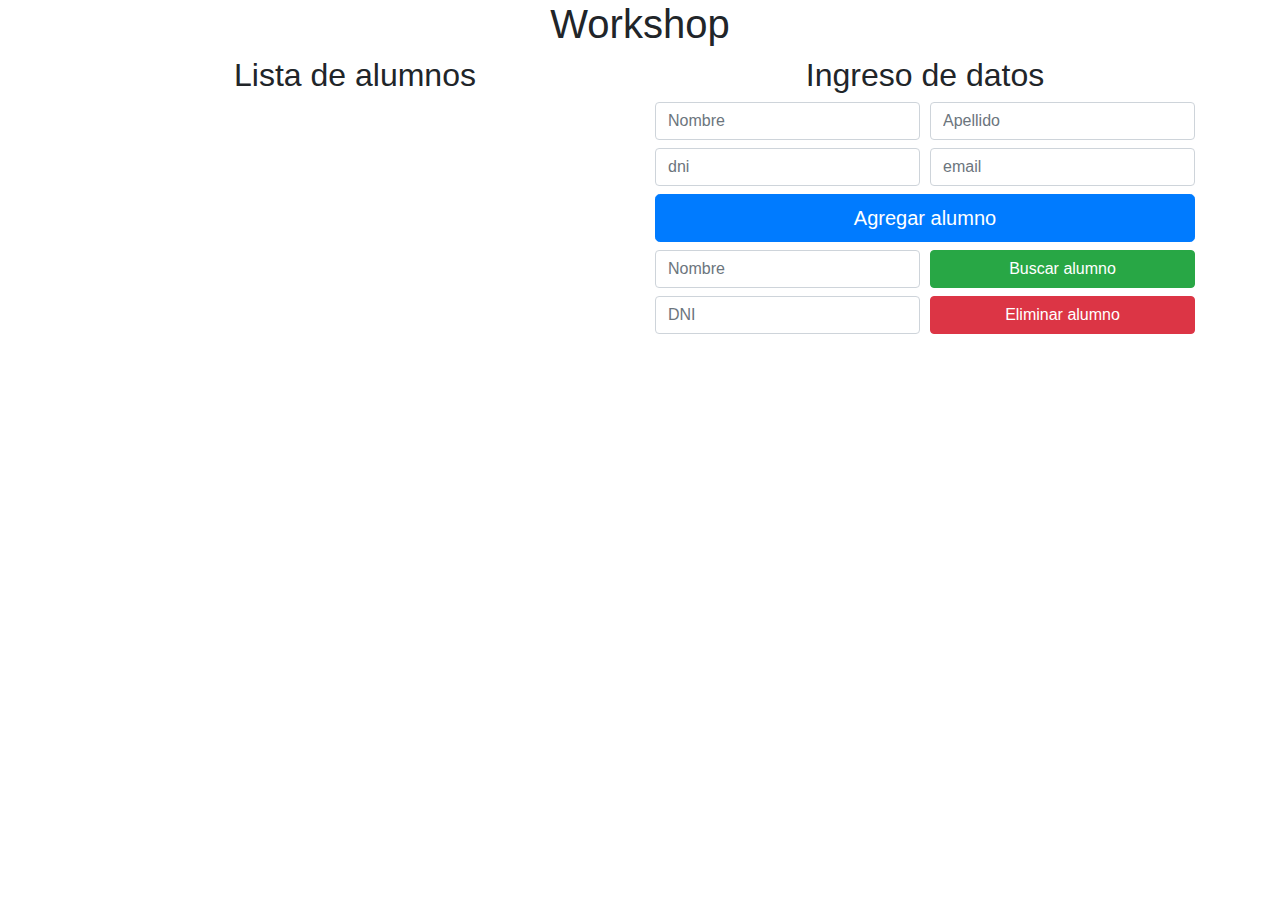
<file: 1/index.html>
<!DOCTYPE html>
<html lang="es">

<head>
    <meta charset="UTF-8">
    <meta name="viewport" content="width=device-width, initial-scale=1.0">
    <meta http-equiv="X-UA-Compatible" content="ie=edge">
    <title>clase01</title>
    <link rel="stylesheet" href="https://stackpath.bootstrapcdn.com/bootstrap/4.3.1/css/bootstrap.min.css"
        integrity="sha384-ggOyR0iXCbMQv3Xipma34MD+dH/1fQ784/j6cY/iJTQUOhcWr7x9JvoRxT2MZw1T" crossorigin="anonymous">
    <link rel="stylesheet" href="main.css">

    
</head>

<body>
    <div class="container text-center">
        <h1>Workshop</h1>
        <div class="row">
            <div class="col">
                <h2>Lista de alumnos</h2>
                <form>
                    <ul id="listStudents" class="list-group"></ul>
                </form>
            </div>

            <div class="col">
                <div>
                    <h2>Ingreso de datos</h2>
                    <form>
                        <div class="form-row">
                            <div class="col">
                                <input type="text" class="form-control" placeholder="Nombre" id=firstName>
                            </div>
                            <div class="col">
                                <input type="text" class="form-control" placeholder="Apellido" id="lastName">
                            </div>
                        </div>
                    </form>
                    <form class="mt-2 mb-2">
                        <div class="form-row">
                            <div class="col">
                                <input type="text" class="form-control" placeholder="dni" id="dni">
                            </div>
                            <div class="col">
                                <input type="text" class="form-control" placeholder="email" id="email">
                            </div>
                        </div>
                    </form>
                </div>
                <button type="submit" class="btn btn-primary btn-lg btn-block" id="addStudentButton">Agregar
                    alumno</button>
                <form class="mt-2 mb-2">
                    <div class="form-row">
                        <div class="col">
                            <input type="text" class="form-control" placeholder="Nombre">
                        </div>
                        <div class="col">
                            <button type="button" class="btn btn-success btn btn-block" id="searchButton">Buscar alumno</button>
                        </div>
                    </div>
                </form>
                <form>
                    <div class="form-row">
                        <div class="col">
                            <input type="text" class="form-control" placeholder="DNI">
                        </div>
                        <div class="col">
                            <button type="button" class="btn btn-danger btn btn-block">Eliminar alumno</button>
                        </div>
                    </div>
                </form>
            </div>
        </div>


        <script src="main.js"></script>
        <script src="https://code.jquery.com/jquery-3.3.1.slim.min.js"
            integrity="sha384-q8i/X+965DzO0rT7abK41JStQIAqVgRVzpbzo5smXKp4YfRvH+8abtTE1Pi6jizo"
            crossorigin="anonymous"></script>
        <script src="https://cdnjs.cloudflare.com/ajax/libs/popper.js/1.14.7/umd/popper.min.js"
            integrity="sha384-UO2eT0CpHqdSJQ6hJty5KVphtPhzWj9WO1clHTMGa3JDZwrnQq4sF86dIHNDz0W1"
            crossorigin="anonymous"></script>
        <script src="https://stackpath.bootstrapcdn.com/bootstrap/4.3.1/js/bootstrap.min.js"
            integrity="sha384-JjSmVgyd0p3pXB1rRibZUAYoIIy6OrQ6VrjIEaFf/nJGzIxFDsf4x0xIM+B07jRM"
            crossorigin="anonymous"></script>
</body>

</html>
</file>
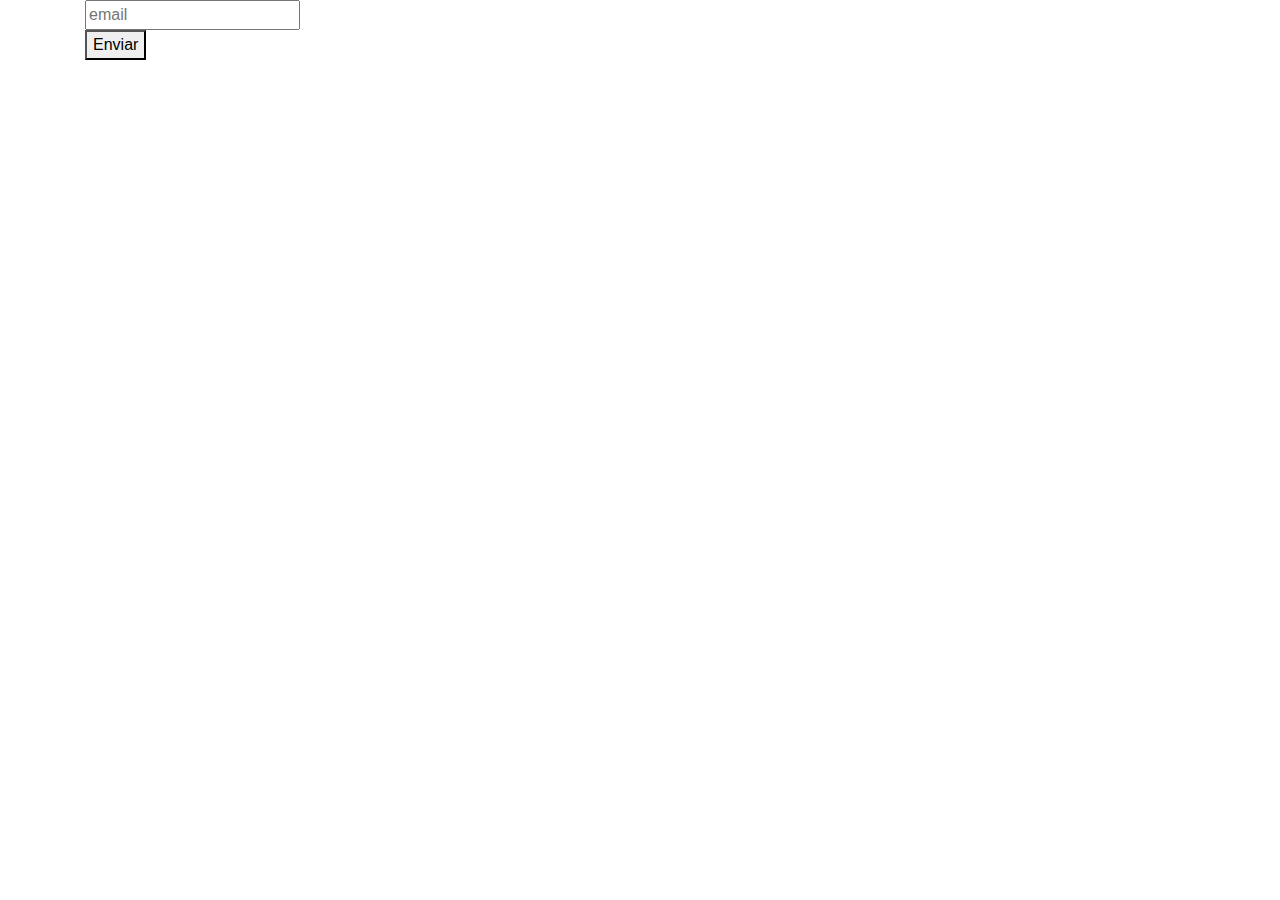
<file: 11/index.html>
<!DOCTYPE html>
<html lang="en">

<head>
    <meta charset="UTF-8">
    <meta name="viewport" content="width=device-width, initial-scale=1.0">
    <meta http-equiv="X-UA-Compatible" content="ie=edge">
    <script src="https://code.jquery.com/jquery-3.4.0.min.js"></script>
    <title>Document</title>
    <link rel="stylesheet" href="https://stackpath.bootstrapcdn.com/bootstrap/4.3.1/css/bootstrap.min.css"
        integrity="sha384-ggOyR0iXCbMQv3Xipma34MD+dH/1fQ784/j6cY/iJTQUOhcWr7x9JvoRxT2MZw1T" crossorigin="anonymous">
</head>

<body>
    <div class="container">
        <div>
            <input type="text" placeholder="email" id="inputText">
        </div>
        <button type="button" id="sendEmail">Enviar</button>
    </div>
    <script src="main.js"></script>
    <script src="https://code.jquery.com/jquery-3.3.1.slim.min.js"
        integrity="sha384-q8i/X+965DzO0rT7abK41JStQIAqVgRVzpbzo5smXKp4YfRvH+8abtTE1Pi6jizo"
        crossorigin="anonymous"></script>
    <script src="https://cdnjs.cloudflare.com/ajax/libs/popper.js/1.14.7/umd/popper.min.js"
        integrity="sha384-UO2eT0CpHqdSJQ6hJty5KVphtPhzWj9WO1clHTMGa3JDZwrnQq4sF86dIHNDz0W1"
        crossorigin="anonymous"></script>
    <script src="https://stackpath.bootstrapcdn.com/bootstrap/4.3.1/js/bootstrap.min.js"
        integrity="sha384-JjSmVgyd0p3pXB1rRibZUAYoIIy6OrQ6VrjIEaFf/nJGzIxFDsf4x0xIM+B07jRM"
        crossorigin="anonymous"></script>
</body>

</html>
</file>
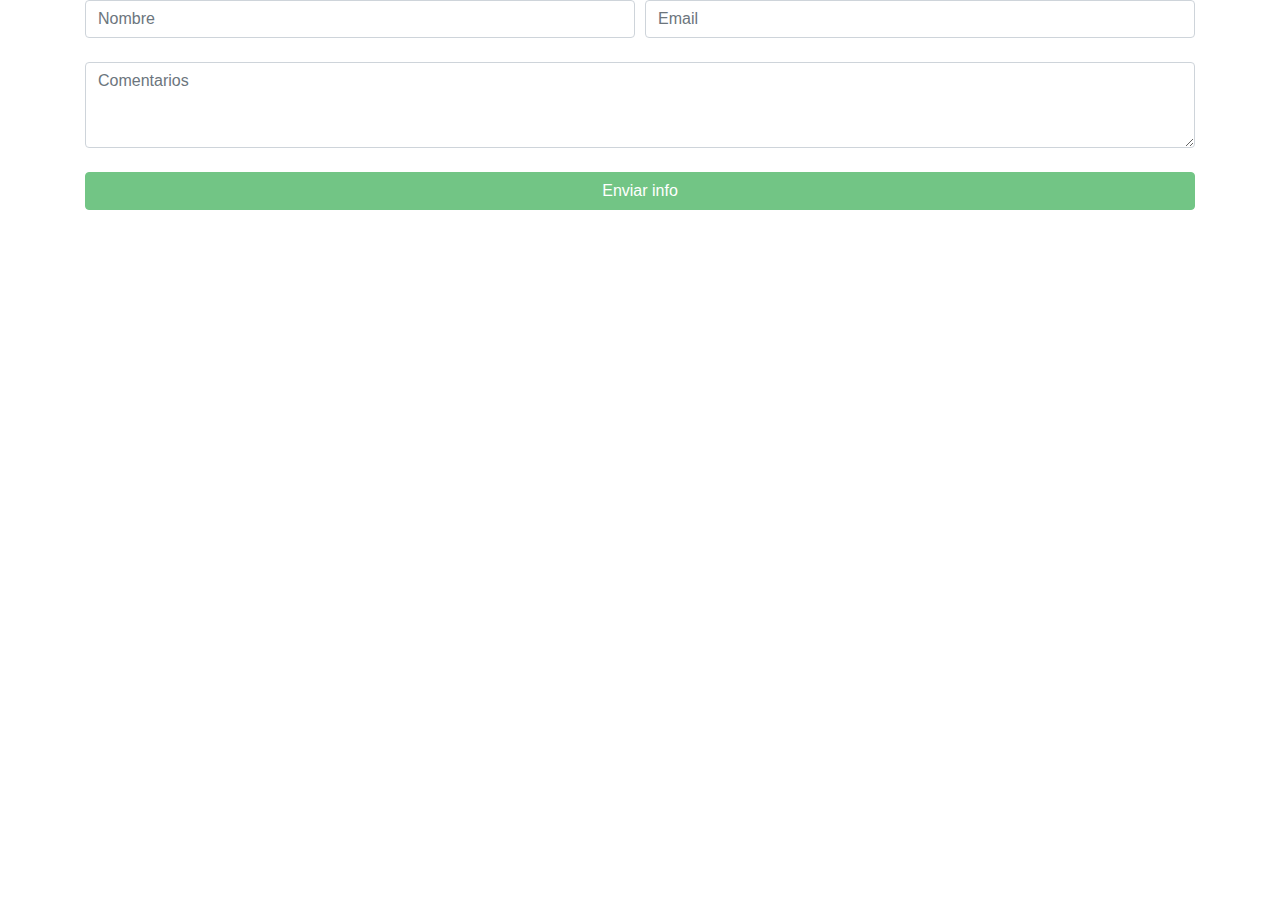
<file: 12/index.html>
<!DOCTYPE html>
<html lang="es">

<head>
    <meta charset="UTF-8">
    <meta name="viewport" content="width=device-width, initial-scale=1.0">
    <meta http-equiv="X-UA-Compatible" content="ie=edge">
    <title>Desafio-12</title>
    <script src="https://code.jquery.com/jquery-3.4.0.min.js"></script>
    <script src="https://cdnjs.cloudflare.com/ajax/libs/popper.js/1.12.9/umd/popper.min.js"
        integrity="sha384-ApNbgh9B+Y1QKtv3Rn7W3mgPxhU9K/ScQsAP7hUibX39j7fakFPskvXusvfa0b4Q"
        crossorigin="anonymous"></script>
    <link rel="stylesheet" href="https://maxcdn.bootstrapcdn.com/bootstrap/4.0.0/css/bootstrap.min.css"
        integrity="sha384-Gn5384xqQ1aoWXA+058RXPxPg6fy4IWvTNh0E263XmFcJlSAwiGgFAW/dAiS6JXm" crossorigin="anonymous">
    <script src="https://maxcdn.bootstrapcdn.com/bootstrap/4.0.0/js/bootstrap.min.js"
        integrity="sha384-JZR6Spejh4U02d8jOt6vLEHfe/JQGiRRSQQxSfFWpi1MquVdAyjUar5+76PVCmYl"
        crossorigin="anonymous"></script>
</head>

<body>
    <div class="container">
        <form>
            <div class="form-row">
                <div class="form-group col-md-6">
                    <label for="firstName" style="width: 100%">
                        <input type="text" class="form-control" id="firstName" placeholder="Nombre">
                    </label>
                </div>
                <div class="form-group col-md-6">
                    <label for="email" style="width: 100%">
                        <input type="email" class="form-control" id="email" placeholder="Email">
                    </label>
                </div>
            </div>
            <div class="form-row">
                <div class="form-group col-md-12">
                    <label for="comments" style="width: 100%">
                        <textarea class="form-control" id="text" placeholder="Comentarios" rows="3"></textarea>
                    </label>
                </div>
            </div>
            <button type="submit" class="btn btn-success" style="width: 100%" disabled id="submitButton">Enviar
                info</button>
        </form>
    </div>
    <script src="main.js"></script>
</body>

</html>
</file>
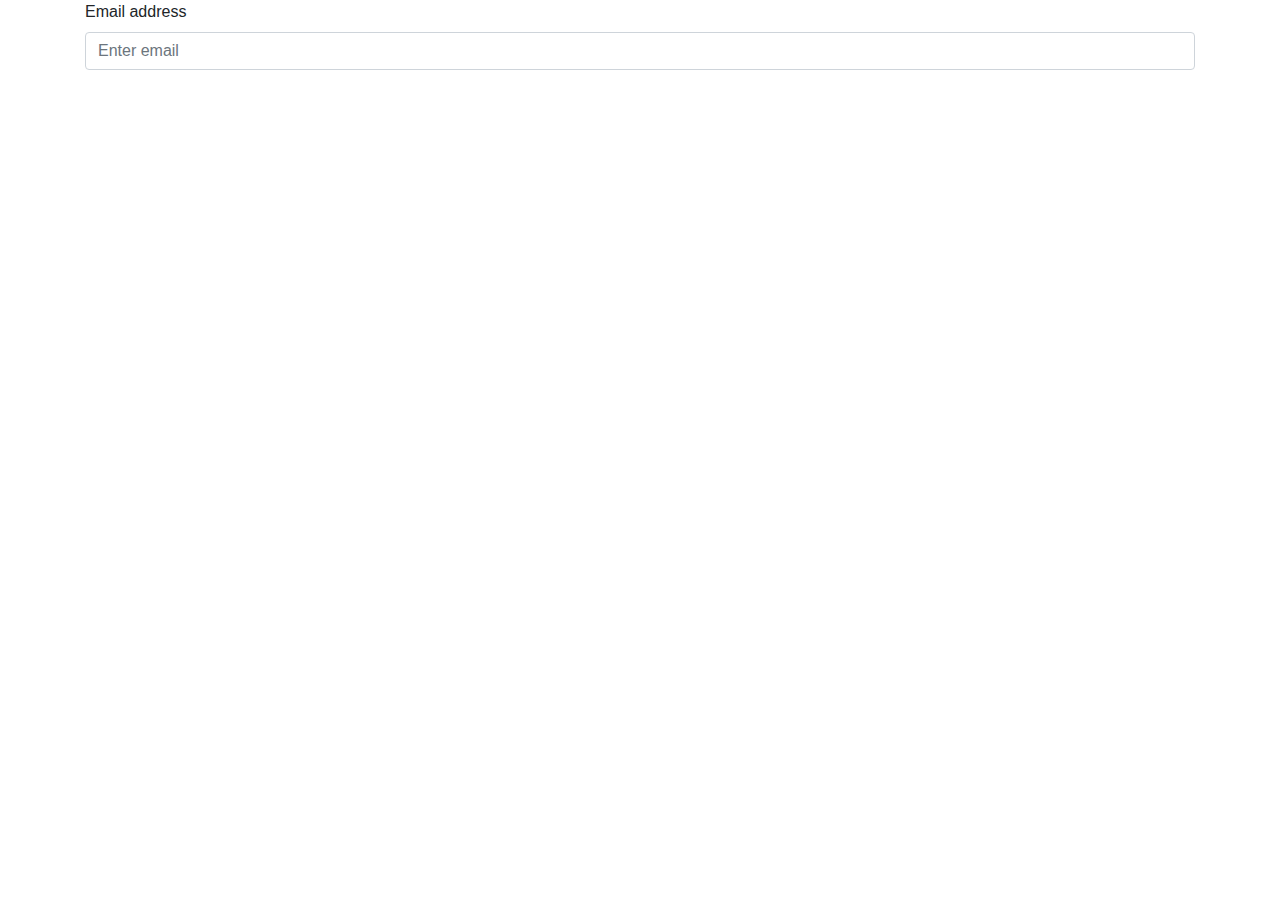
<file: 8/index.html>
<!DOCTYPE html>
<html lang="es">

<head>
    <meta charset="UTF-8">
    <meta name="viewport" content="width=device-width, initial-scale=1.0">
    <meta http-equiv="X-UA-Compatible" content="ie=edge">
    <title>Document</title>
    <link rel="stylesheet" href="https://stackpath.bootstrapcdn.com/bootstrap/4.3.1/css/bootstrap.min.css"
        integrity="sha384-ggOyR0iXCbMQv3Xipma34MD+dH/1fQ784/j6cY/iJTQUOhcWr7x9JvoRxT2MZw1T" crossorigin="anonymous">

</head>

<body>
    <div class="container">
        <form>

            <div class="form-group">
                <label for="exampleInputEmail1">Email address</label>
                <input type="email" class="form-control" id="inputText" aria-describedby="emailHelp"
                    placeholder="Enter email">
        </form>
    </div>
    <Script src="main.js">;</Script>
    <script src="https://code.jquery.com/jquery-3.3.1.slim.min.js"
        integrity="sha384-q8i/X+965DzO0rT7abK41JStQIAqVgRVzpbzo5smXKp4YfRvH+8abtTE1Pi6jizo"
        crossorigin="anonymous"></script>
    <script src="https://cdnjs.cloudflare.com/ajax/libs/popper.js/1.14.7/umd/popper.min.js"
        integrity="sha384-UO2eT0CpHqdSJQ6hJty5KVphtPhzWj9WO1clHTMGa3JDZwrnQq4sF86dIHNDz0W1"
        crossorigin="anonymous"></script>
    <script src="https://stackpath.bootstrapcdn.com/bootstrap/4.3.1/js/bootstrap.min.js"
        integrity="sha384-JjSmVgyd0p3pXB1rRibZUAYoIIy6OrQ6VrjIEaFf/nJGzIxFDsf4x0xIM+B07jRM"
        crossorigin="anonymous"></script>
</body>

</html>
</file>
<file: 1/main.css>
#listStudents {
    list-style: none;
    display: flex;
    justify-content: space-evenly;
}

#listStudents li {
    padding: 1em;
    font-weight: bolder;
}
</file>
